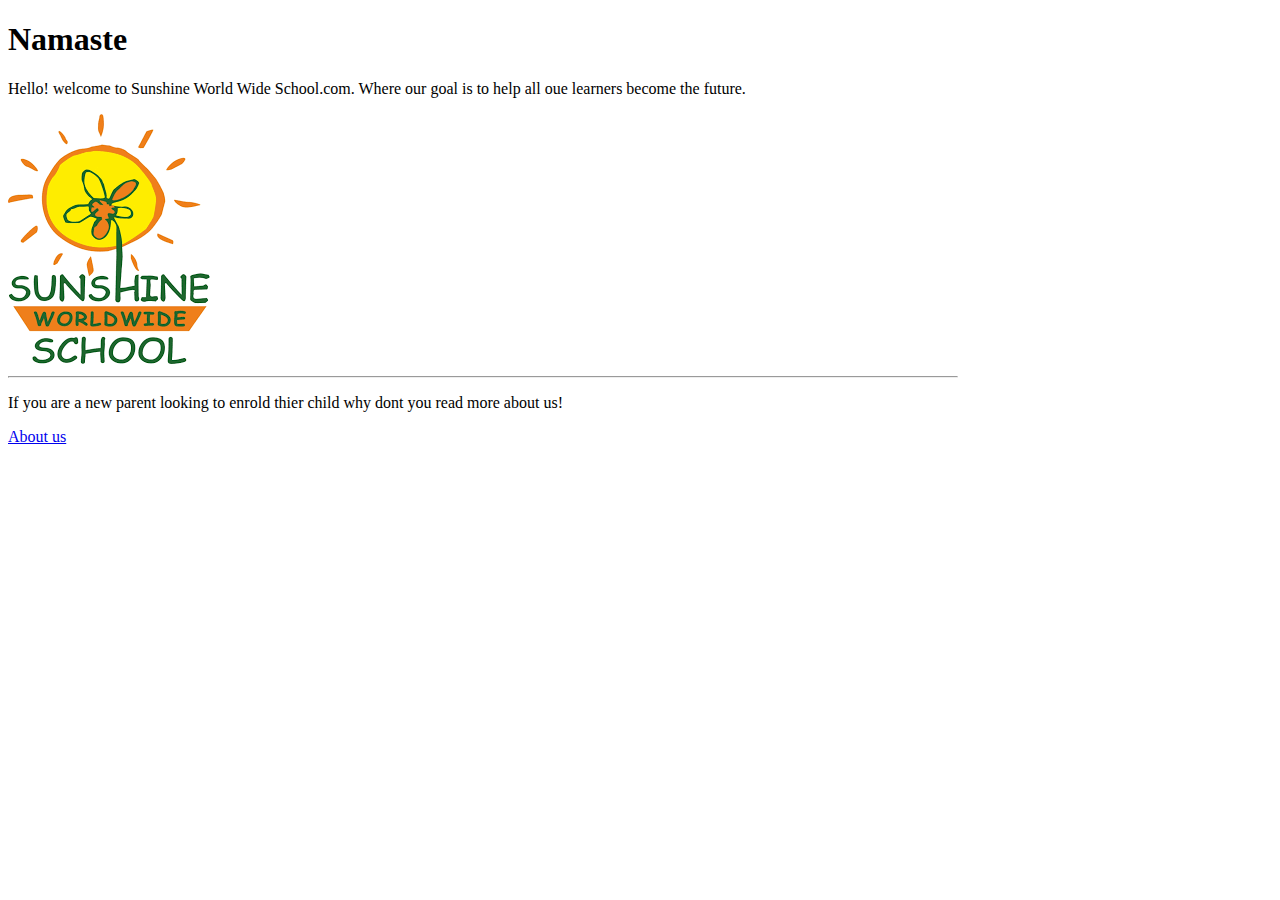
<file: Project-12/Projects-master/index.html>
<!DOCTYPE html>
<html>
    <head>
    <title>Sunshine World Wide School</title>
    <link rel = "stylesheet" type = "text/css" href = "style.css">
    </head>

    <body>
    <div>
        <h1>Namaste</h1>
    </div>
    <div>
        <p>Hello! welcome to Sunshine World Wide School.com. Where our goal is to help all oue learners become the future.</p><img src = "Sunshine.png"/>
        <hr style="width:75%;text-align:left;margin-left:0">
    </div>
    <div class = "font">
        <p>If you are a new parent looking to enrold thier child why dont you read more about us!</p>
    </div>
        <a href = "Aboutus.html">About us</a>
    </body>
</html
</file>
<file: Project-12/Projects-master/style.css>
.font{
  font-family : 'Times New Roman', Times, serif;
}
</file>
